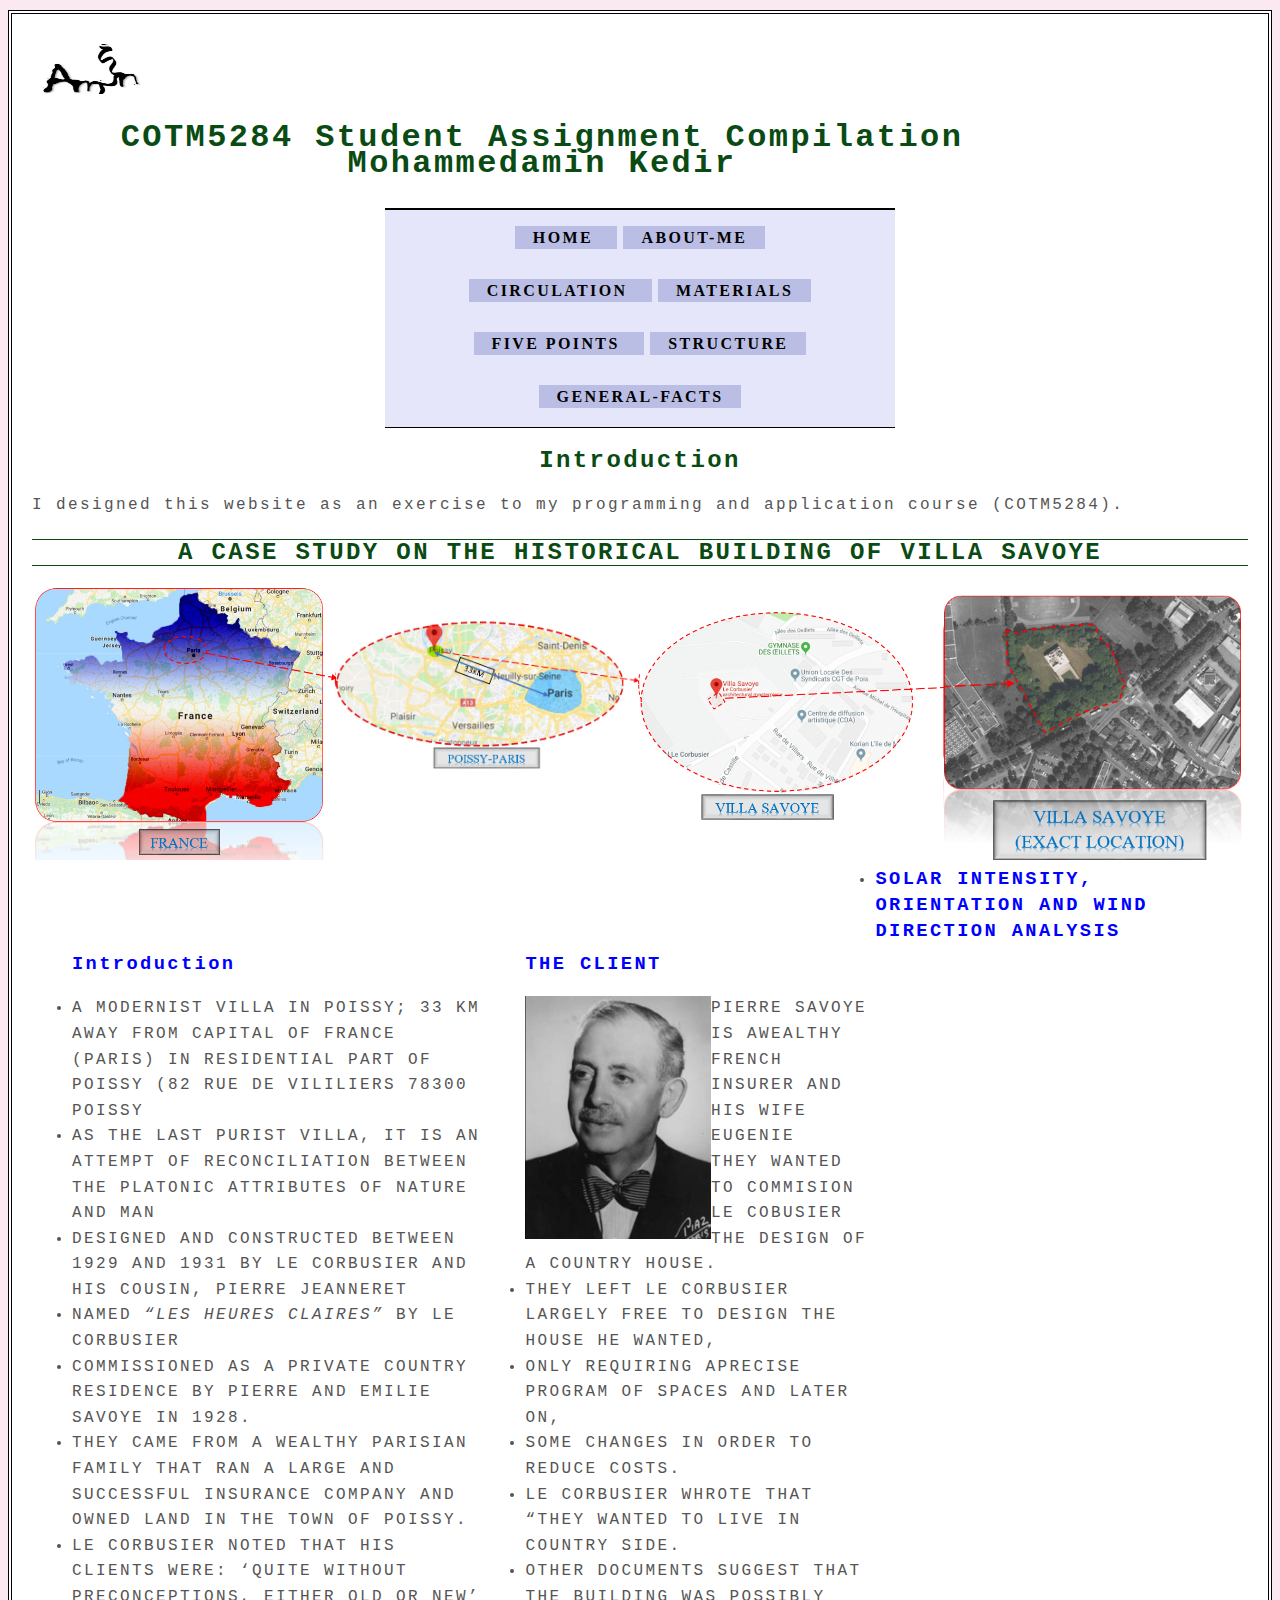
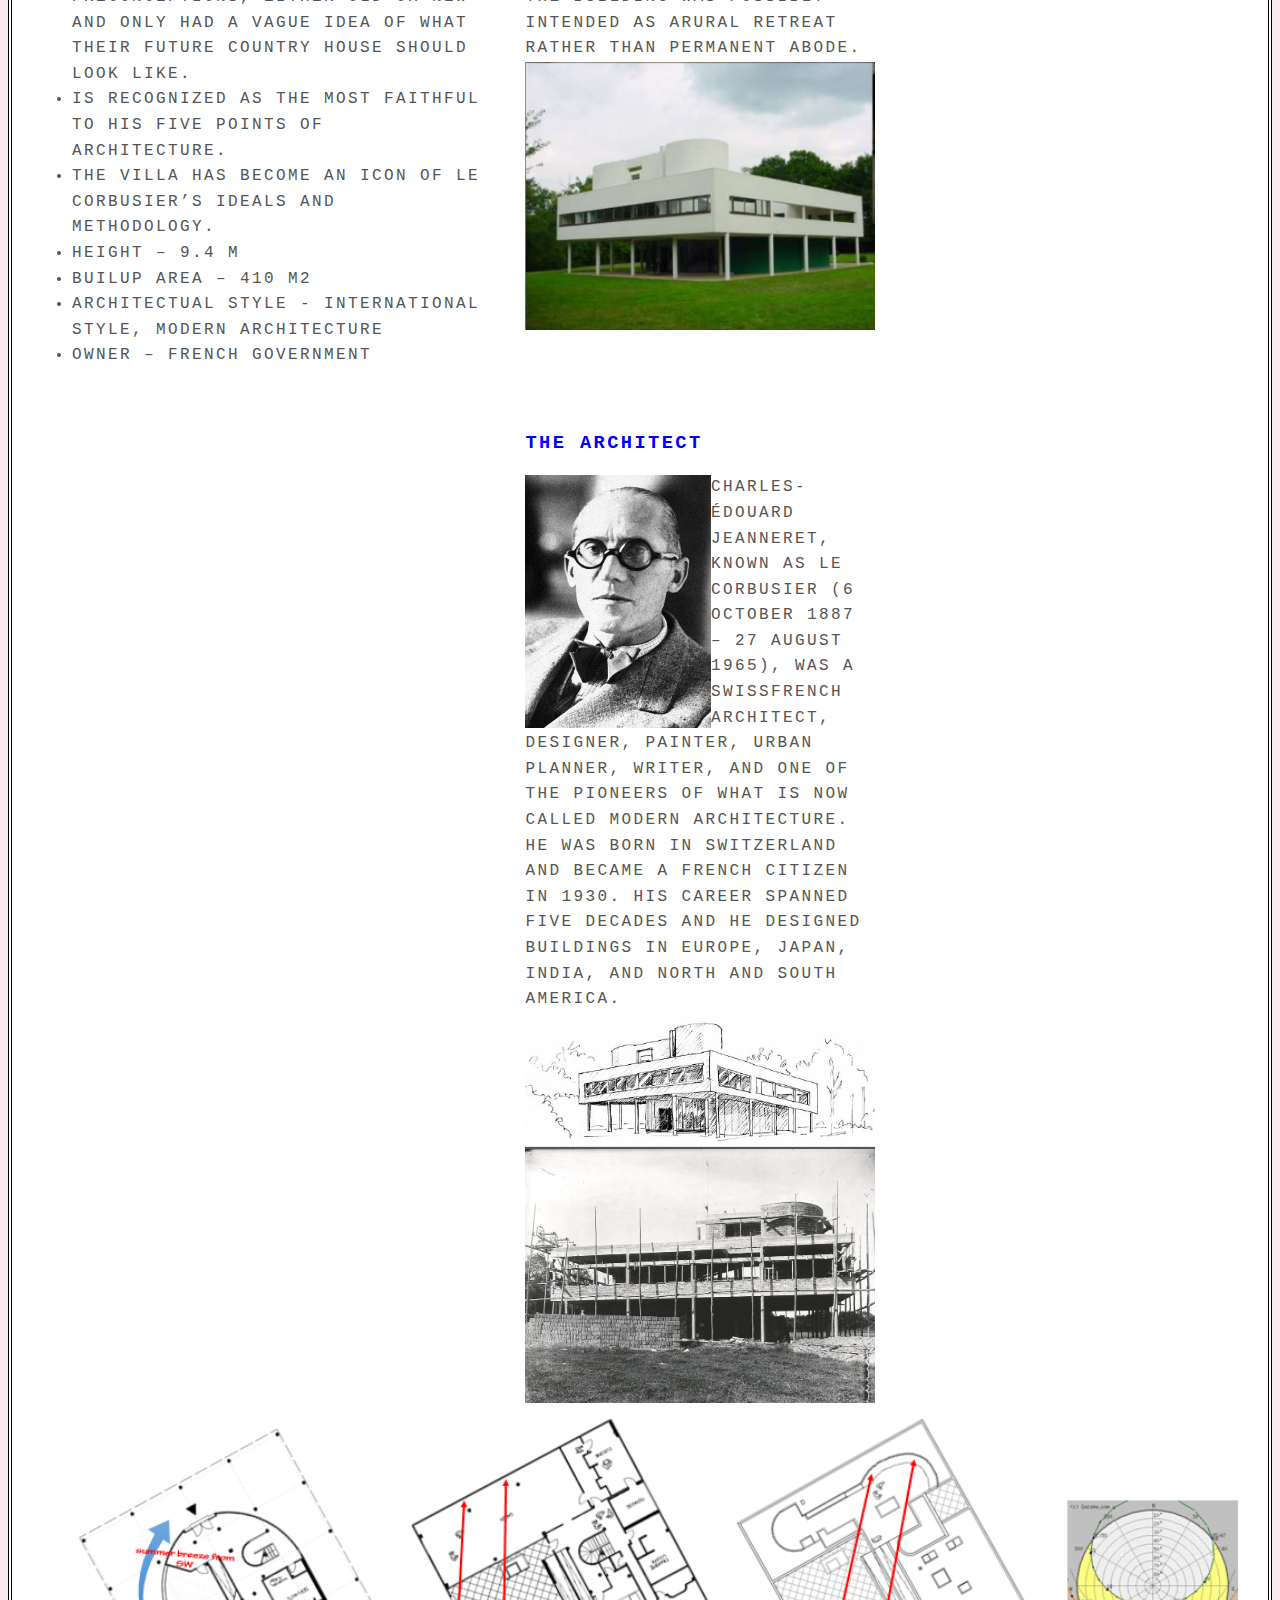
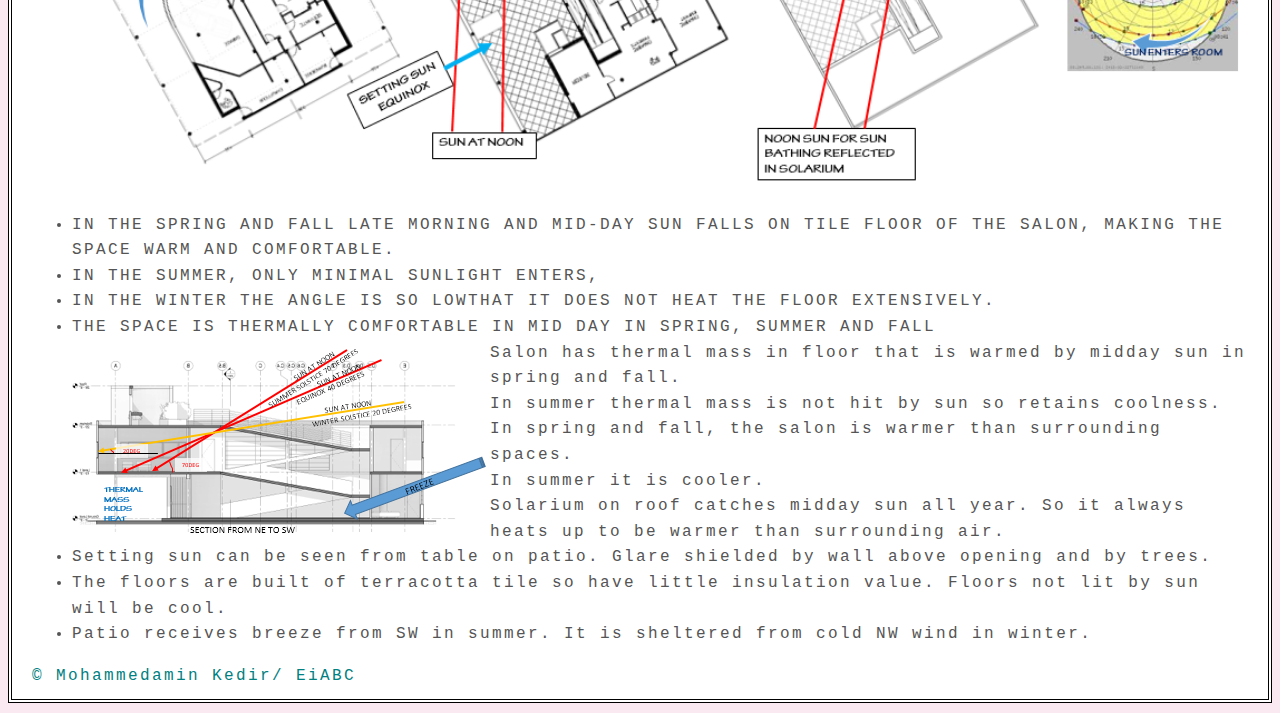
<file: index.html>
<!DOCTYPE html>
<html lang="en">

    <head>
        <meta charset="UTF-8">
        <meta name="viewport" content="width=device-width, initial-scale=1.0">
        <title>HOME</title>
    </head>

<link rel="stylesheet" href="css/style.css">

<body>
    <div id="page"  >   
        <div id="logo"><img src="image/sign.jpg" alt="EiABC" width="100" height="50" />     
            <H1>COTM5284 Student Assignment Compilation <br> Mohammedamin Kedir</H1>
        </div>
    
        <ul id="pages">
            <li id="pages2"><a id="HOME"              href="index.html">             HOME           </a></li>
            <li id="pages2"><a id="06_About-me"       href="06_About-me.html">       ABOUT-ME       </a></li> <br><br>
            <li id="pages2"><a id="01_Circulation"    href="01_Circulation.html">    CIRCULATION    </a></li> 
            <li id="pages2"><a id="02_materials_used" href="02_materials_used.html"> MATERIALS      </a></li> <br><br>
            <li id="pages2"><a id="03_five_points"    href="03_five_points.html">    fIVE POINTS    </a></li>
            <li id="pages2"><a id="04_the_spaces"     href="04_the_spaces.html">     STRUCTURE         </a></li><br><br>
            <li id="pages2"><a id="05_General-facts"  href="05_General-facts.html">  GENERAL-FACTS  </a></li>
        </ul>
        <div>
            <P> <H2>Introduction</H2>
                I designed this website as an exercise to my programming and application course (COTM5284). 
                <h2 id = "title1">A CASE STUDY ON THE HISTORICAL BUILDING OF VILLA SAVOYE</h2>
                <img id="imgvillasitepic1" src="image/11.PNG" alt="villa SAVOYE">
                <img id="imgvillasitepic2" src="image/22.PNG" alt="villa SAVOYE">
                <img id="imgvillasitepic3" src="image/33.PNG" alt="villa SAVOYE">
                <img id="imgvillasitepic4" src="image/44.PNG" alt="villa SAVOYE"> 
            </p>
        </div>
        <div>
            <p id="list0">
                <ul id="list1"><h3>Introduction</h3>
                    <li> A MODERNIST VILLA IN POISSY; 33 KM AWAY FROM CAPITAL OF FRANCE (PARIS) IN RESIDENTIAL PART OF POISSY (82 RUE DE VILILIERS 78300 POISSY</li> <li> AS THE LAST PURIST VILLA, IT IS AN ATTEMPT OF RECONCILIATION BETWEEN THE PLATONIC ATTRIBUTES OF NATURE AND MAN</li>
                    <li>DESIGNED AND CONSTRUCTED BETWEEN 1929 AND 1931 BY LE CORBUSIER AND HIS COUSIN, PIERRE JEANNERET</li>
                    <li> NAMED <i>“LES HEURES CLAIRES”</i> BY LE CORBUSIER</li> 
                    <li> COMMISSIONED AS A PRIVATE COUNTRY RESIDENCE BY PIERRE AND EMILIE SAVOYE IN 1928.</li> 
                    <li> THEY CAME FROM A WEALTHY PARISIAN FAMILY THAT RAN A LARGE AND SUCCESSFUL INSURANCE COMPANY AND OWNED LAND IN THE TOWN OF POISSY.</li> 
                    <li> LE CORBUSIER NOTED THAT HIS CLIENTS WERE: ‘QUITE WITHOUT PRECONCEPTIONS, EITHER OLD OR NEW’ AND ONLY HAD A VAGUE IDEA OF WHAT THEIR FUTURE COUNTRY HOUSE SHOULD LOOK LIKE.</li> 
                    <li> IS RECOGNIZED AS THE MOST FAITHFUL TO HIS FIVE POINTS OF ARCHITECTURE.</li> 
                    <li> THE VILLA HAS BECOME AN ICON OF LE CORBUSIER’S IDEALS AND METHODOLOGY.</li> 
                    <li> HEIGHT – 9.4 M </li>
                    <li> BUILUP AREA – 410 M2</li>
                    <li> ARCHITECTUAL STYLE - INTERNATIONAL STYLE, MODERN ARCHITECTURE</li>
                    <li> OWNER – FRENCH GOVERNMENT</li>
                </ul>   

            <ul id="list2"> <h3>THE CLIENT</h3>
                <img id="imgclient" src="image/client.jpg" alt="villa SAVOYE">
                <li>PIERRE SAVOYE IS AWEALTHY FRENCH INSURER AND HIS WIFE EUGENIE</li>
                <li>THEY WANTED TO COMMISION LE COBUSIER THE DESIGN OF A COUNTRY HOUSE.</li>
                <li>THEY LEFT LE CORBUSIER LARGELY FREE TO DESIGN THE HOUSE HE WANTED,
                <li>ONLY REQUIRING APRECISE PROGRAM OF SPACES AND LATER ON,</li>
                <li>SOME CHANGES IN ORDER TO REDUCE COSTS.</li>
                <li>LE CORBUSIER WHROTE THAT “THEY WANTED TO LIVE IN COUNTRY SIDE.</li>
                <li>OTHER DOCUMENTS SUGGEST THAT THE BUILDING WAS POSSIBLY INTENDED AS ARURAL RETREAT RATHER THAN PERMANENT ABODE.</li>
                <img id="imgvilla1" src="image/villa1.PNG" alt="villa SAVOYE">
            </ul>

            <ul id="list3"><h3>THE ARCHITECT</h3>
                <img id="imgarchitect" src="image/architect.jpg" alt="villa SAVOYE">
                <li> CHARLES-ÉDOUARD JEANNERET, KNOWN AS LE CORBUSIER  
                    (6 OCTOBER 1887 – 27 AUGUST 1965), WAS A SWISSFRENCH ARCHITECT, 
                    DESIGNER, PAINTER, URBAN PLANNER, WRITER, AND ONE OF 
                    THE PIONEERS OF WHAT IS NOW CALLED  MODERN ARCHITECTURE. 
                    HE WAS BORN IN SWITZERLAND AND BECAME A FRENCH CITIZEN IN 1930. 
                    HIS CAREER SPANNED FIVE DECADES AND HE DESIGNED BUILDINGS IN EUROPE, 
                    JAPAN, INDIA, AND NORTH AND SOUTH AMERICA.
                </li> 
                    <img id="imgvilla2" src="image/villa2.PNG" alt="villa SAVOYE">
                    <img id="imgvilla4" src="image/villa4.jpg" alt="villa SAVOYE">
            </ul>
        </div>


        <div>       
            <ul>
                <li>
                    <h3>SOLAR INTENSITY, ORIENTATION AND WIND DIRECTION ANALYSIS</h3>
                    <img id="imgvilla6" src="image/villa6.png" alt="villa SAVOYE">
                </li>
            </ul>
            <ul id="lis">
                <li>IN THE SPRING AND FALL LATE MORNING AND MID-DAY SUN FALLS ON TILE FLOOR OF THE SALON, 
                    MAKING THE SPACE WARM AND COMFORTABLE. </li>
                <li>IN THE SUMMER, ONLY MINIMAL SUNLIGHT ENTERS,</li>
                <li>IN THE WINTER THE ANGLE IS SO LOWTHAT IT DOES NOT HEAT THE FLOOR EXTENSIVELY. </li>
                <li>THE SPACE IS THERMALLY COMFORTABLE IN MID DAY IN SPRING, SUMMER AND FALL</li>
                <img id="imgvilla5" src="image/villa5.png" alt="villa SAVOYE">
                <li>Salon has thermal mass in floor that is warmed by midday sun in spring and fall. </li>
                <li>In summer thermal mass is not hit by sun so retains coolness. </li>
                <li>In spring and fall, the salon is warmer than surrounding spaces. </li>
                <li>In summer it is cooler. </li>
                <li>Solarium on roof catches midday sun all year. So it always heats up to be warmer than surrounding air. </li>
                <li>Setting sun can be seen from table on patio. Glare shielded by wall above opening and by trees. </li>
                <li>The floors are built of terracotta tile so have little insulation value. Floors not lit by sun will be cool.</li>
                <li>Patio receives breeze from SW in summer. It is sheltered from cold NW wind in winter.</li>
                </li>
            </ul>
        </div>
        <footer>&copy; Mohammedamin Kedir/ EiABC</footer>
    
    </div>
</body>
</html>
</file>
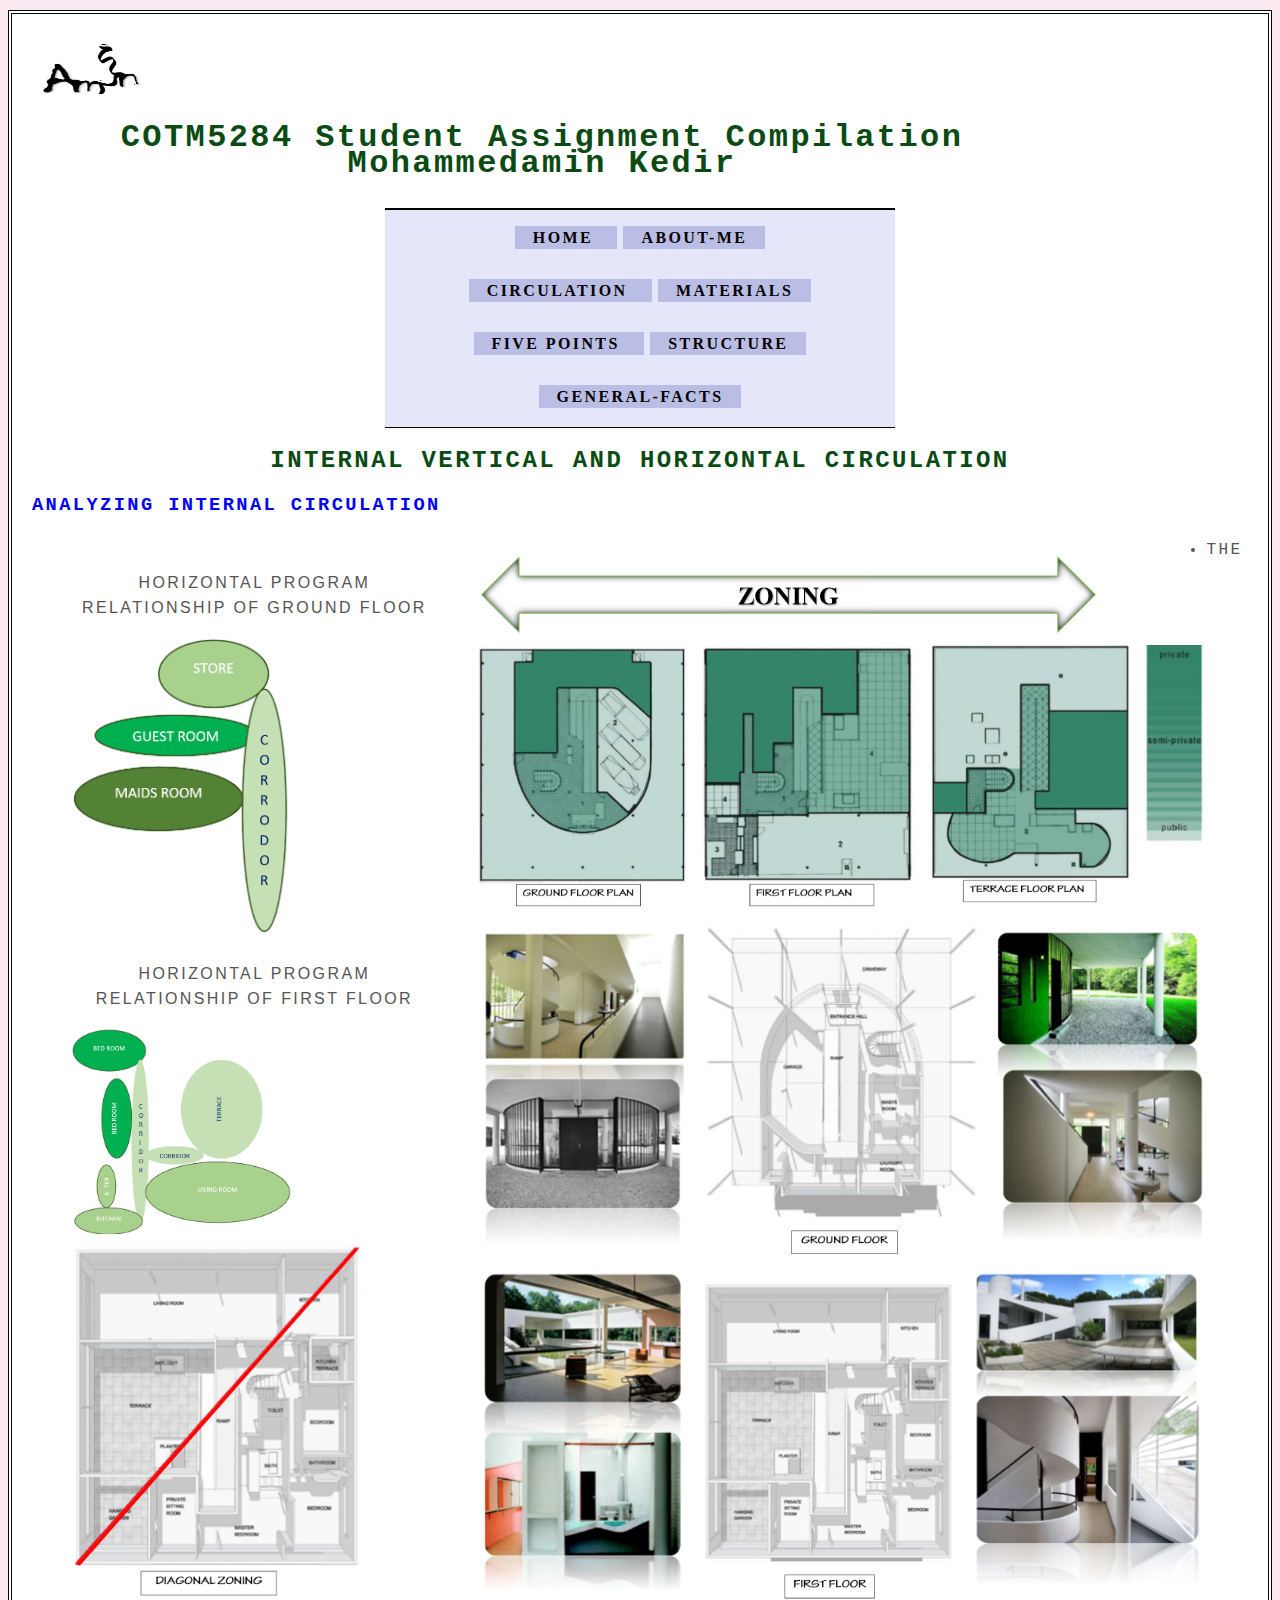
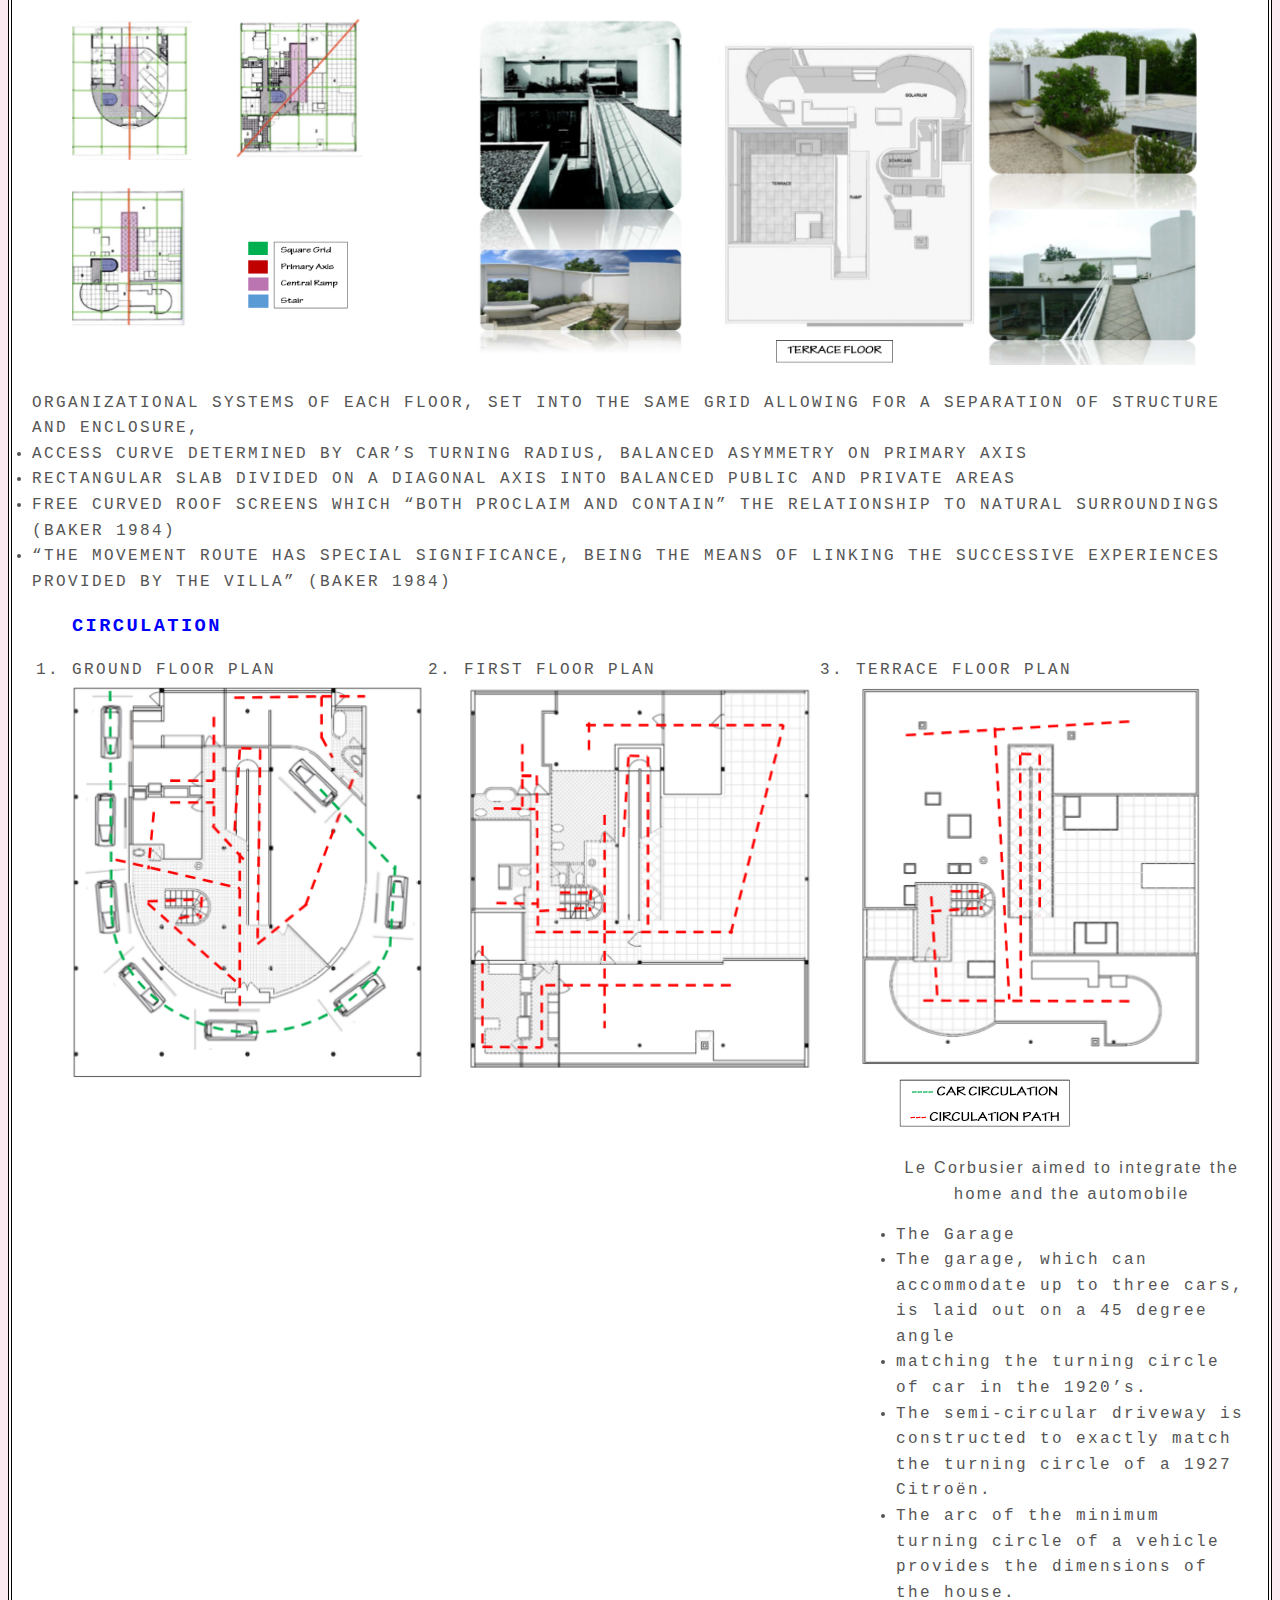
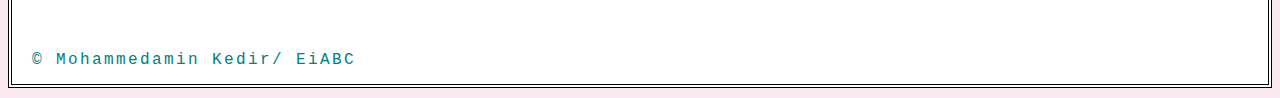
<file: 01_Circulation.html>
<!DOCTYPE html>
<html lang="en">

    <head>
        <meta charset="UTF-8">
        <meta name="viewport" content="width=device-width, initial-scale=1.0">
        <title>CIRCULATION</title>
    </head>
<link rel="stylesheet" href="css/style.css">
    
<body>
    <div id="page">   
        <div id="logo"><img src="image/sign.jpg" alt="EiABC" width="100" height="50"/>
            <H1>COTM5284 Student Assignment Compilation <br> Mohammedamin Kedir</H1>
        </div>

        <ul id="pages">
            <li id="pages2"><a id="HOME"              href="index.html">             HOME           </a></li>
            <li id="pages2"><a id="06_About-me"       href="06_About-me.html">       ABOUT-ME       </a></li> <br><br>
            <li id="pages2"><a id="01_Circulation"    href="01_Circulation.html">    CIRCULATION    </a></li> 
            <li id="pages2"><a id="02_materials_used" href="02_materials_used.html"> MATERIALS      </a></li> <br><br>
            <li id="pages2"><a id="03_five_points"    href="03_five_points.html">    fIVE POINTS    </a></li>
            <li id="pages2"><a id="04_the_spaces"     href="04_the_spaces.html">     STRUCTURE         </a></li><br><br>
            <li id="pages2"><a id="05_General-facts"  href="05_General-facts.html">  GENERAL-FACTS  </a></li>
        </ul>

        <div>
            <P><H2>INTERNAL VERTICAL AND HORIZONTAL CIRCULATION</H2>
                <h3>ANALYZING INTERNAL CIRCULATION</h3>
            </p>

            <ul id="list7">
                <p>HORIZONTAL PROGRAM RELATIONSHIP OF GROUND FLOOR</p>
                    <img id="circulation1" src="image/circulation1.PNG" alt="CIRCULATION1">    
                <p>HORIZONTAL PROGRAM RELATIONSHIP OF FIRST FLOOR </p>
                    <img id="circulation2" src="image/circulation2.PNG" alt="circulation2">
                    <img id="zoning3" src="image/zoning3.PNG" alt="diagonalzoning">
                    <img id="zoning4" src="image/zoning4.PNG" alt="zoning4">
            </ul>
            
            <ul id="list8">
                <img id="zoning1" src="image/zoning1.PNG" alt="zoning1">
                <img id="zoning2" src="image/zoning2.PNG" alt="zoning2">
                <img id="gfloor2" src="image/Groundfloor2.PNG" alt="ground floor">
                <img id="ffloor2" src="image/firstfloor2.PNG" alt="firstfloor2">
                <img id="tfloor2" src="image/terracefloor2.PNG" alt="terracefloor2">
            </ul>
            <p>
        </div>

        <div>
            <p>
                <li>THE ORGANIZATIONAL SYSTEMS OF EACH FLOOR, SET INTO THE SAME GRID ALLOWING FOR A SEPARATION OF STRUCTURE AND ENCLOSURE,</li> 
                <li>ACCESS CURVE DETERMINED BY CAR’S TURNING RADIUS, BALANCED ASYMMETRY ON PRIMARY AXIS</li>
                <li>RECTANGULAR SLAB DIVIDED ON A DIAGONAL AXIS INTO BALANCED PUBLIC AND PRIVATE AREAS</li>
                <li>FREE CURVED ROOF SCREENS WHICH “BOTH PROCLAIM AND CONTAIN” THE RELATIONSHIP TO NATURAL SURROUNDINGS (BAKER 1984)</li>
                <li>“THE MOVEMENT ROUTE HAS SPECIAL SIGNIFICANCE, BEING THE MEANS OF LINKING THE SUCCESSIVE EXPERIENCES PROVIDED BY THE VILLA” (BAKER 1984)</li> 
            </p>
            <OL>
                <h3>CIRCULATION</h3>
                <li id="list9">
                    GROUND FLOOR PLAN
                    <img id="gfloor3" src="image/Groundfloor3.PNG" alt="Groundfloor3">
                </li>
                <li id="list11">
                    FIRST FLOOR PLAN
                    <img id="ffloor3" src="image/firstfloor3.PNG" alt="firstfloor3">
                </li>
                <li id="list12">
                    TERRACE FLOOR PLAN
                    <img id="tfloor3" src="image/terracefloor3.PNG" alt="terracefloor3">
                </li>
            </Ol> 
        </div>

        <div>
            <ul id="list10">
                <img id="carcirculation" src="image/carcirculation.PNG" alt="carcirculation">
                <p> Le Corbusier aimed to integrate the home and the automobile</p> 
                <li> The Garage </li>
                <li>The garage, which can accommodate up to three cars, is laid out on a 45 degree angle</li>
                <li> matching the turning circle of car in the 1920’s. </li>
                <li>The semi-circular driveway is constructed to exactly match the turning circle of a 1927 Citroën. </li>
                <li>The arc of the minimum turning circle of a vehicle provides the dimensions of the house.</li>
            </ul>
        </div>

        

        <br><footer>&copy; Mohammedamin Kedir/ EiABC</footer>
    </div>
</body>
</html>
</file>
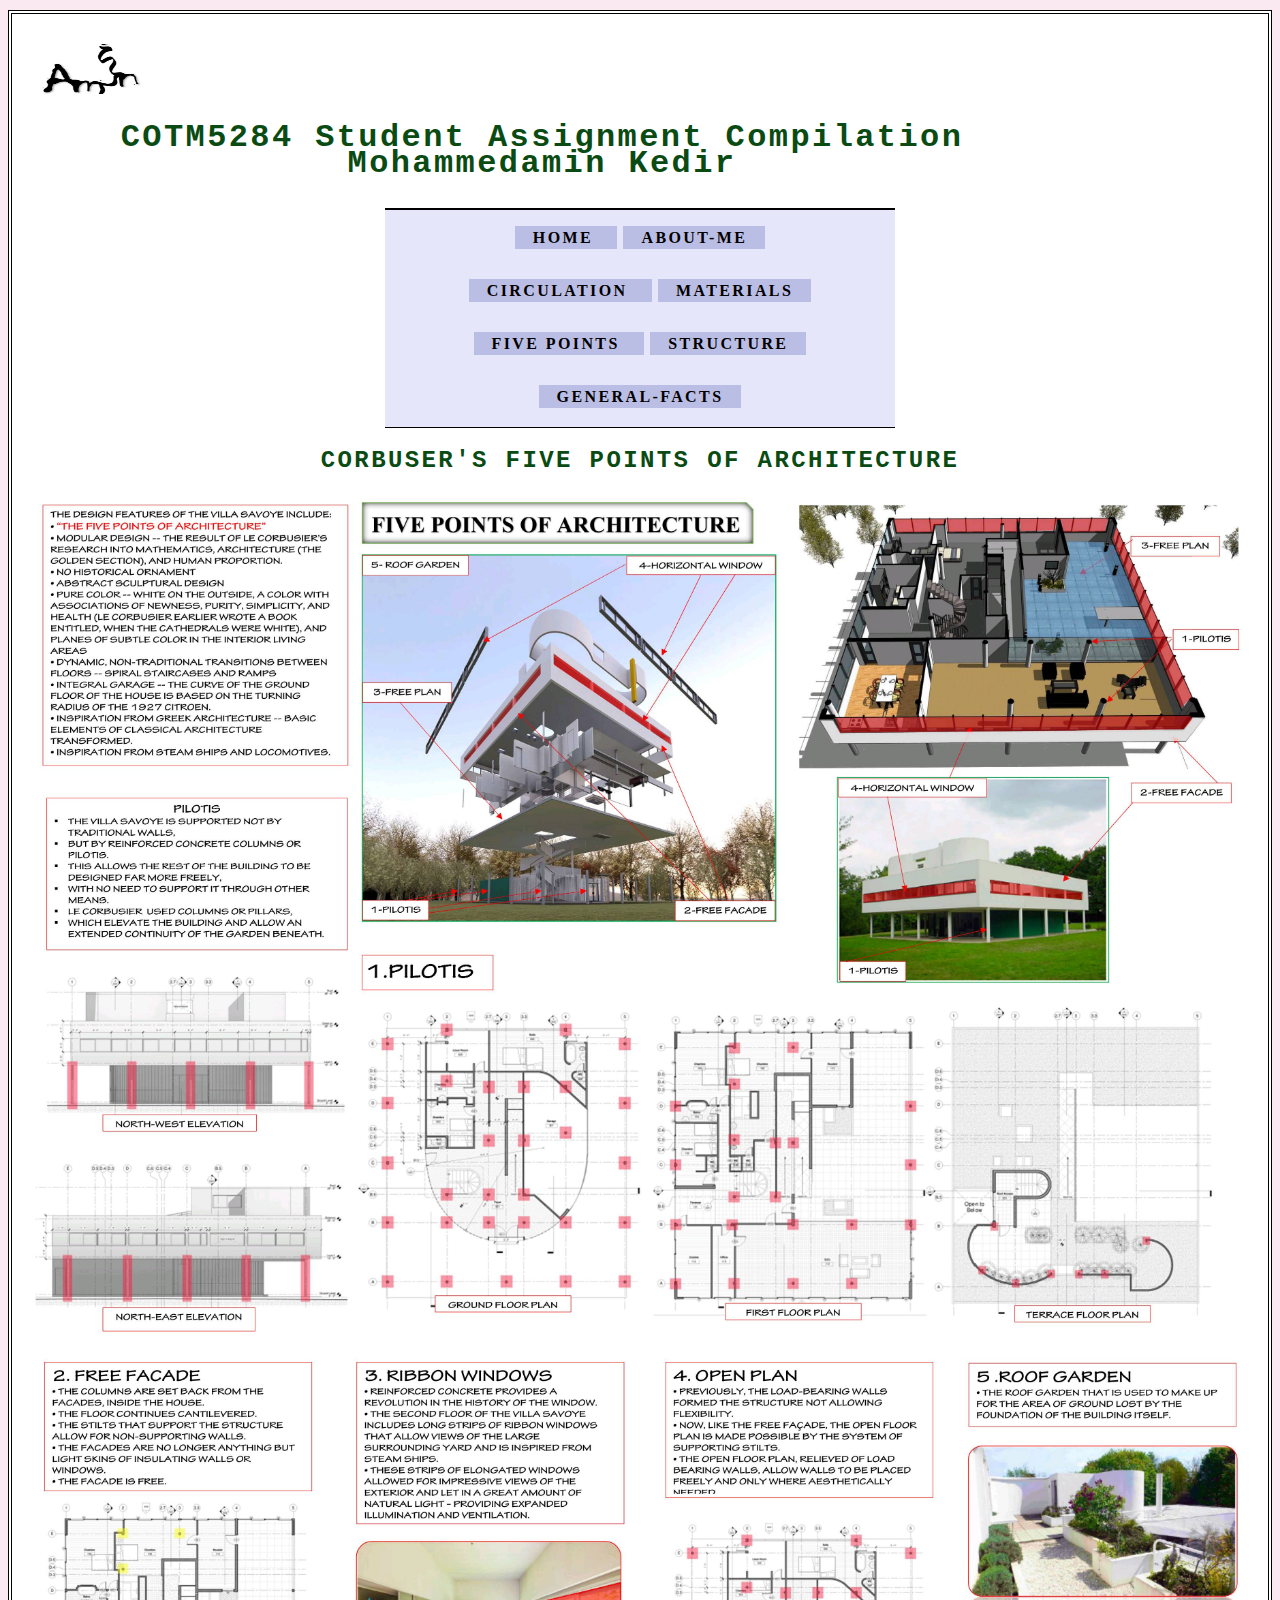
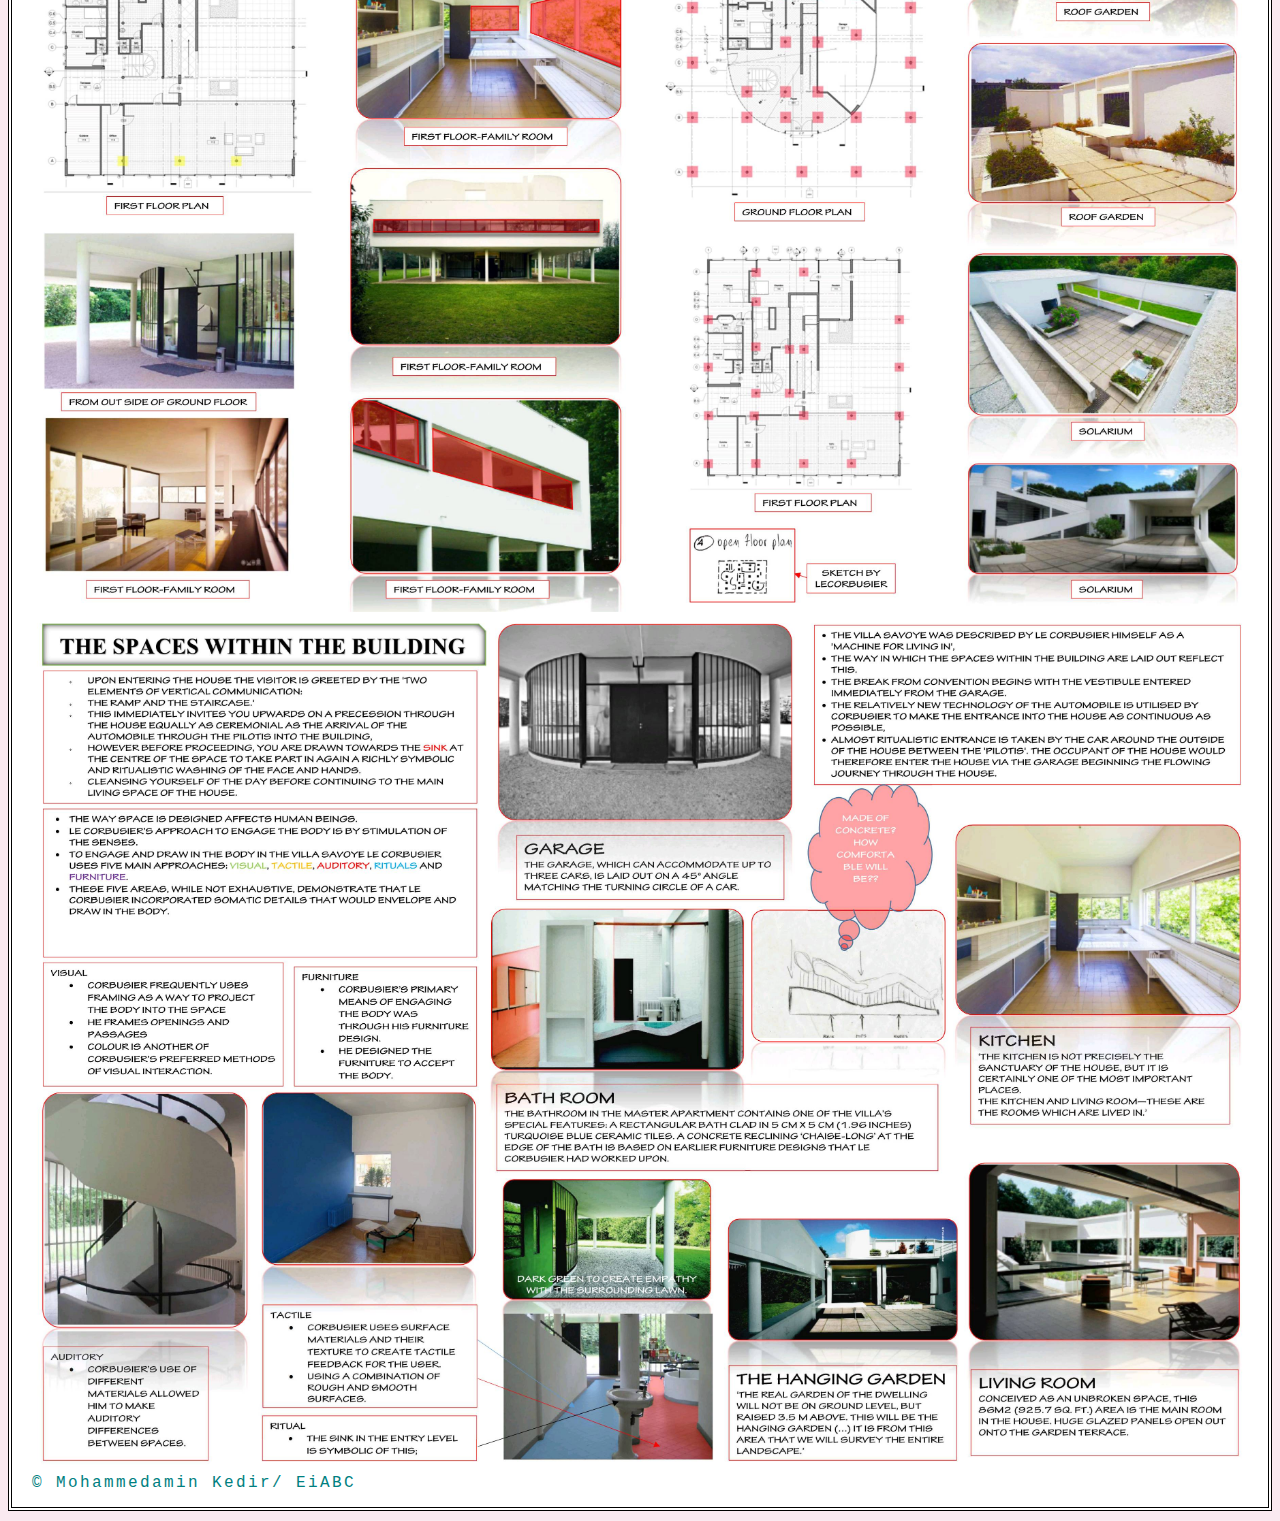
<file: 03_five_points.html>
<!DOCTYPE html>
<html lang="en">

<head>
    <meta charset="UTF-8">
    <meta name="viewport" content="width=device-width, initial-scale=1.0">
    <title>fIVE POINTS OF ARCHITECTURE</title>
</head>

<link rel="stylesheet" href="css/style.css">
    
<body>
    <div id="page">   
        <div id="logo"><img src="image/sign.jpg" alt="EiABC" width="100" height="50" />     
            <H1>COTM5284 Student Assignment Compilation <br> Mohammedamin Kedir</H1>
        </div>
    
        <ul id="pages">
            <li id="pages2"><a id="HOME"              href="index.html">             HOME           </a></li>
            <li id="pages2"><a id="06_About-me"       href="06_About-me.html">       ABOUT-ME       </a></li> <br><br>
            <li id="pages2"><a id="01_Circulation"    href="01_Circulation.html">    CIRCULATION    </a></li> 
            <li id="pages2"><a id="02_materials_used" href="02_materials_used.html"> MATERIALS      </a></li> <br><br>
            <li id="pages2"><a id="03_five_points"    href="03_five_points.html">    fIVE POINTS    </a></li>
            <li id="pages2"><a id="04_the_spaces"     href="04_the_spaces.html">     STRUCTURE         </a></li><br><br>
            <li id="pages2"><a id="05_General-facts"  href="05_General-facts.html">  GENERAL-FACTS  </a></li>
        </ul>

        <P> <H2>CORBUSER'S FIVE POINTS OF ARCHITECTURE</H2>
            <img id="fiveimg3" src="image/all13.jpeg" alt="">
            <img id="fiveimg4" src="image/all21.jpeg" alt="">
            <img id="fiveimg5" src="image/all22.jpeg" alt="">
        </P>        
    
        <footer>&copy; Mohammedamin Kedir/ EiABC</footer>        
    </div>
</body>
</html>
</file>
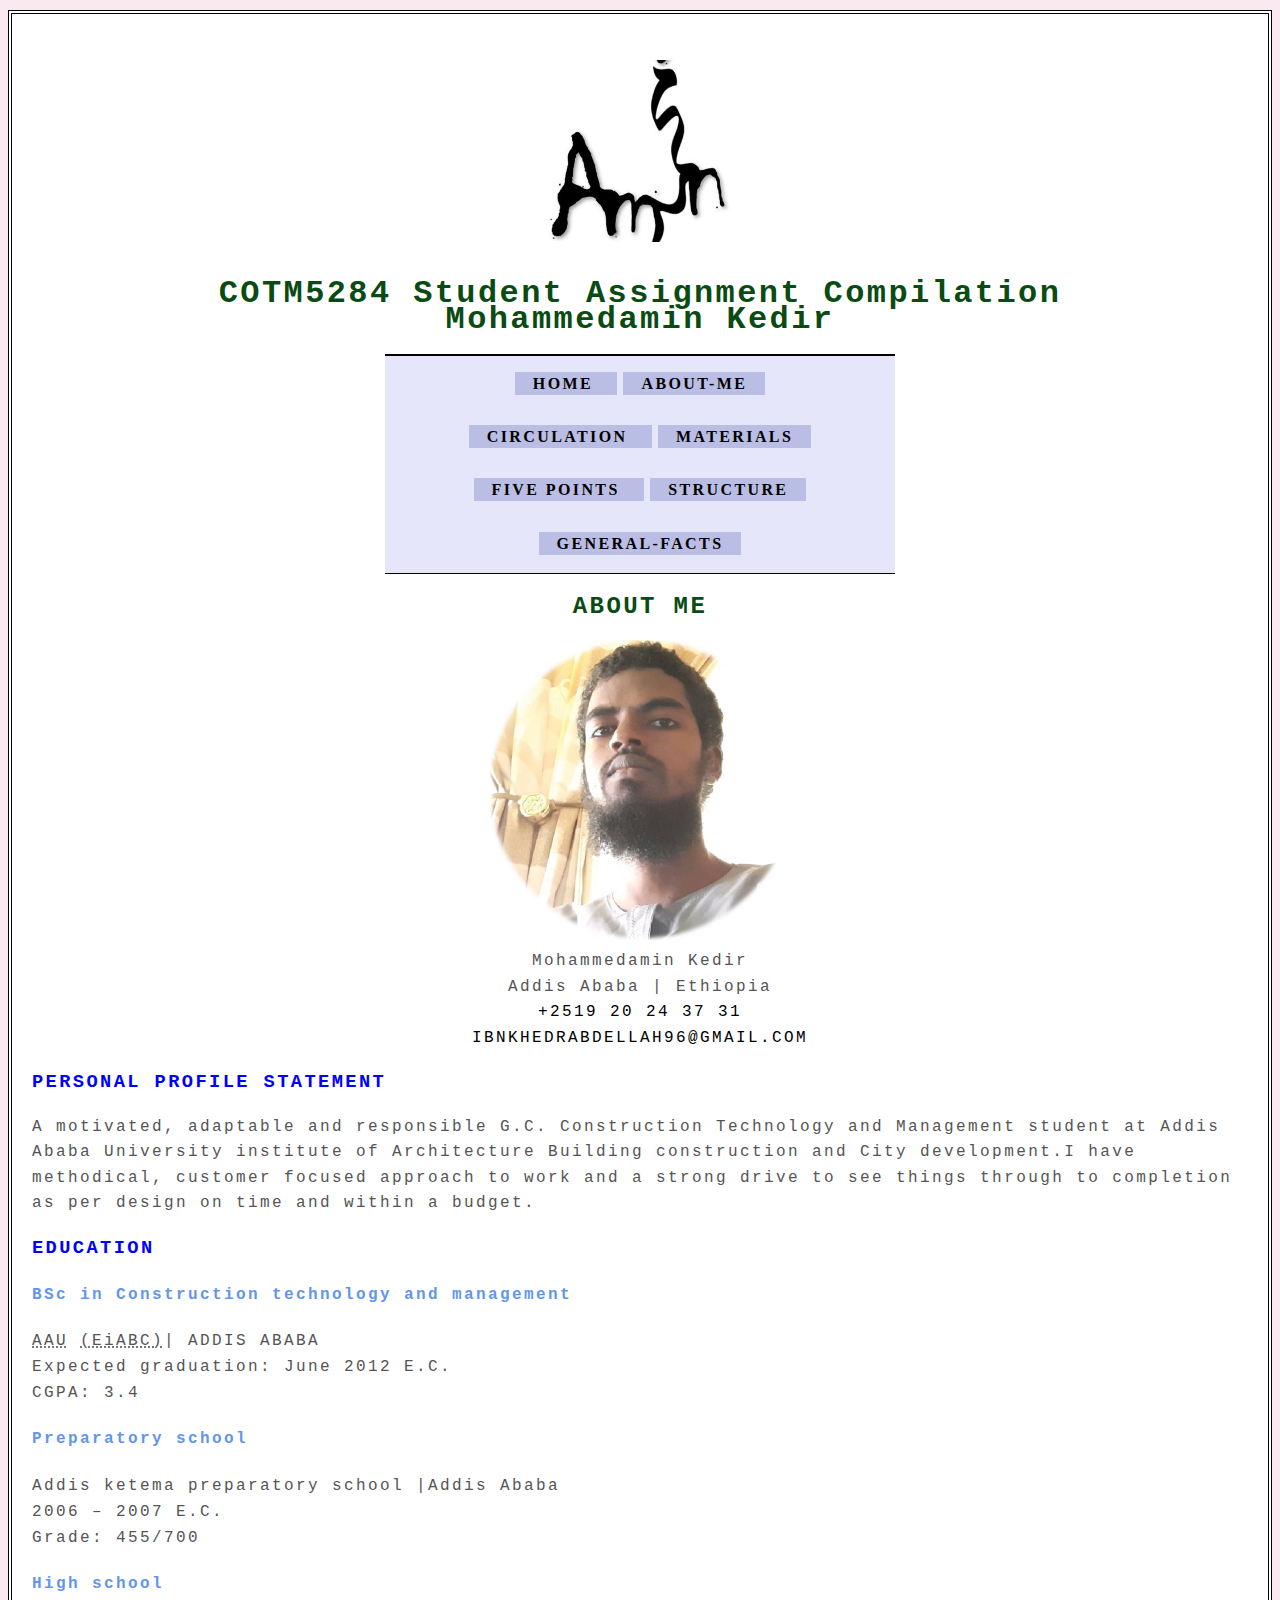
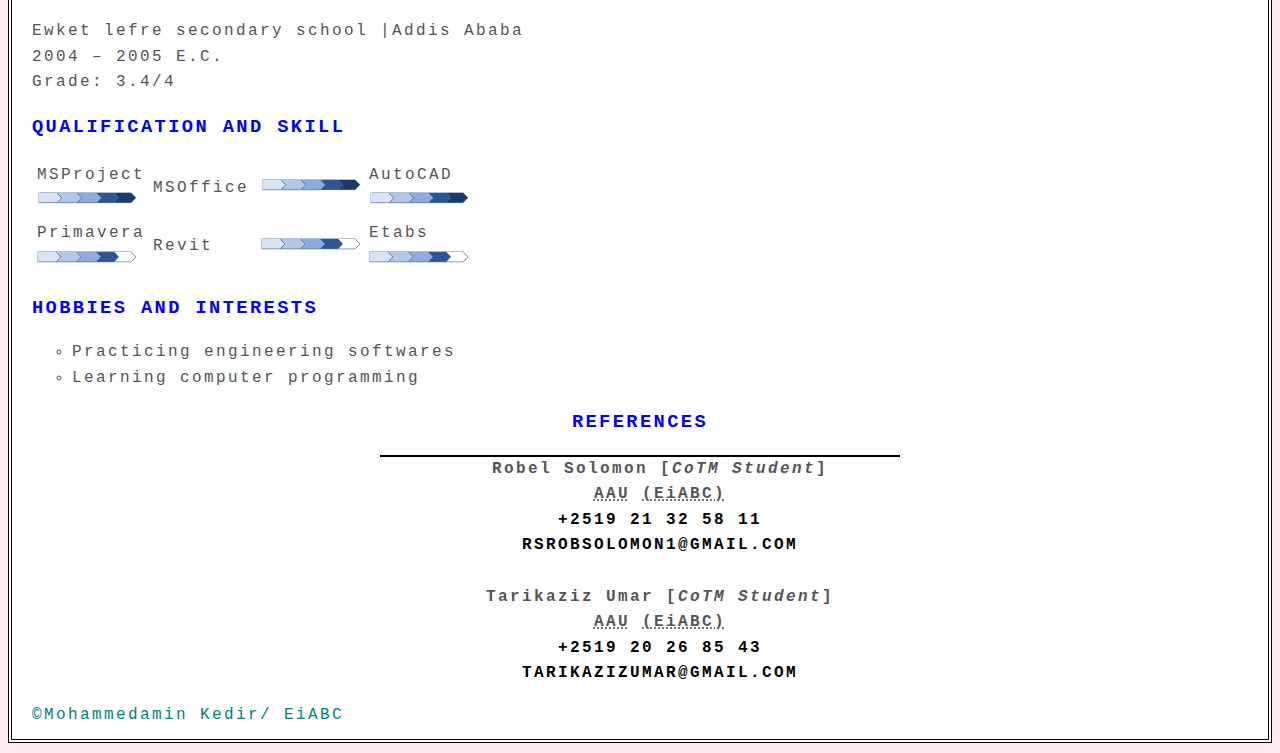
<file: 06_About-me.html>
<!DOCTYPE html>
<html lang="en">
<head>
    <meta charset="UTF-8">
    <meta name="viewport" content="width=device-width, initial-scale=1.0">
    <title>ABOUT-ME</title>
</head>
<link rel="stylesheet" href="css/style.css">
<body>
<div id="page">   

<P id="logo2">
        <img id="logo" width="15%" height="15%" src="image/sign.jpg" alt="EiABC"  /> 
</P>
<div >
    <H1>COTM5284 Student Assignment Compilation <br> Mohammedamin Kedir</H1>
</div>
    
<ul id="pages">
    <li id="pages2"><a id="HOME"              href="index.html">             HOME           </a></li>
    <li id="pages2"><a id="06_About-me"       href="06_About-me.html">       ABOUT-ME       </a></li> <br><br>
    <li id="pages2"><a id="01_Circulation"    href="01_Circulation.html">    CIRCULATION    </a></li> 
    <li id="pages2"><a id="02_materials_used" href="02_materials_used.html"> MATERIALS      </a></li> <br><br>
    <li id="pages2"><a id="03_five_points"    href="03_five_points.html">    fIVE POINTS    </a></li>
    <li id="pages2"><a id="04_the_spaces"     href="04_the_spaces.html">     STRUCTURE         </a></li><br><br>
    <li id="pages2"><a id="05_General-facts"  href="05_General-facts.html">  GENERAL-FACTS  </a></li>
</ul>   

<p><H2>ABOUT ME</H2>      
    <p id="profile">
        <img id="img1" width="40%" height="50%" src="image/photograph.PNG" alt="Photograph"><br>
        Mohammedamin Kedir <br>
        Addis Ababa | Ethiopia <br>
        <a href="callto:+251920243731">+2519 20 24 37 31</a>  <br>
        <a href="mailto:ibnkhedrabdellah96@gmail.com">ibnkhedrabdellah96@gmail.com</a>
    </p>
</p>

<p><h3>PERSONAL PROFILE STATEMENT</h3>
    A motivated, adaptable and responsible G.C. Construction Technology and Management student at Addis Ababa University institute of 
    Architecture Building construction and City development.I have methodical, customer focused approach to work and a strong drive to 
    see things through to completion as per design on time and within a budget.
</p>

<p><h3>EDUCATION</h3>
    <p> <h4 id="education">BSc in Construction technology and management </h4>            
        <abbr title="Addis Ababa University">AAU</abbr>
        <abbr title="Ethiopian Institute of Architecture Building construction and City Development">(EiABC)</abbr>| ADDIS ABABA <br>
        Expected graduation: June 2012 E.C. <br>CGPA: 3.4
    </p>
    
    <p><h4 id="education">Preparatory school</h4>
        Addis ketema preparatory school |Addis Ababa <br> 2006 – 2007 E.C. <br>
        Grade: 455/700
    </p>

    <p><h4 id="education">High school</h4>
        Ewket lefre secondary school |Addis Ababa <br> 2004 – 2005 E.C. <br>
        Grade: 3.4/4
    </p>
</p>

<p><h3>QUALIFICATION AND SKILL</h3> 
    <table >  
        <tr>       
            <td>MSProject  <img src="image/progressfull.png" id="skill_image" alt="100%"></td>    
            <td>MSOffice  <img src="image/progressfull.png" id="skill_image" alt="100%"></td>    
            <td>AutoCAD  <img src="image/progressfull.png" id="skill_image" alt="100%"></td>  
        </tr>  
        <tr>     
            <td>Primavera  <img src="image/progress75.png" id="skill_image" alt="75%"></td>    
            <td>Revit&nbsp;&nbsp;&nbsp;&nbsp;<img src="image/progress75.png" id="skill_image" alt="75%"></td>    
            <td>Etabs&nbsp;&nbsp;  <img src="image/progress75.png" id="skill_image" alt="75%"></td>  
        </tr> 
    </table>
</p>

<p><h3> HOBBIES AND INTERESTS</h3>
    <ul id="h3ul">
        <li >Practicing engineering softwares</li>
        <li >Learning computer programming</li>
    </ul>
</p>

<p><h3 id="reference"> REFERENCES</h3>

    <ul id="colul">
        <li id="colli"> <strong>Robel Solomon</strong> 
            [<i>CoTM Student</i>] <br>
            <abbr title="Addis Ababa University">AAU</abbr> 
            <abbr title="Ethiopian Institute of Architecture Building construction and City Development">(EiABC)</abbr><br>
            <a href="callto:+251921325811">+2519 21 32 58 11</a> <br>
            <a href="mailto:rsrobsolomon1@gmail.com">rsrobsolomon1@gmail.com</a> <br><br>
        </li>
    
        <li id="colli"><strong>Tarikaziz Umar</strong>
            [<i>CoTM Student</i>] <br>
            <abbr title="Addis Ababa University">AAU</abbr> 
            <abbr title="Ethiopian Institute of Architecture Building construction and City Development">(EiABC)</abbr> <br>
            <a href="callto:+251920268543">+2519 20 26 85 43</a> <br>
            <a href="mailto:tarikazizumar@gmail.com"> tarikazizumar@gmail.com</a> 
        </li>
    </ul>
</p>
    
                          
<footer >&copy;Mohammedamin Kedir/ EiABC</footer>
</div>  
</body>
</html>
</file>
<file: css/style.css>
H1{ text-align: center; font-weight: bolder; color: #0a4b13;}

H2{ text-align: center; color: #0a4b13;}

body{ background-attachment: fixed; /*background-image: url(../image/backg4.png);*/
     background-color:#fae9f0;color:#555555; line-height: 1.6em;   
    font-family: "Courier New", Courier, monospace; letter-spacing: 0.15em; }

#page{background-attachment: fixed;/* background-image: url(../image/backg4.png);*/
     max-width: auto; min-width: auto; margin: 10px auto 10px auto ;height: max-content; 
     padding: 20px 20px 10px 20px; border: 4px double #000; background-color: #ffffff;}

#logo{ margin: 10px 10px 10px 10px;}

#pages{ max-width: 480px; background-color: #e6e6fa; min-width: auto; padding: 15px; margin: 0px auto 0px auto; 
    border-top: 2px solid #000; border-bottom: 1px solid #000; text-align: center;
    font-family: 'Courier New', Courier, monospace;}   

#pages2{font-family: 'Times New Roman', Times, serif; font-weight: bold; display: inline; margin: 100px 3px; 
    background-color: #bbbee4; border: 2px  rgb(98, 0, 255); color: #ffffff; padding: 3px 0px 3px 0px;}  
 
a:hover, a.on{ color: #ffffff; background-color: #3700ff; border: 1px double #000;} 


#skill_progress2{display: inline; border: 4px solid #000;}
#skill_image{width: 100px ; height: inherit;}


p{ text-align: center; font-weight: normal; 
    font-family: 'Lucida Sans', 'Lucida Sans Regular', 'Lucida Grande', 'Lucida Sans Unicode', Geneva, Verdana, sans-serif;}

a{ color: #000000; text-transform: uppercase; text-decoration: none; padding: 6px 18px 5px 18px;}   

footer{color: #008080;}
h1{align-items: center; text-align: center;}

#title1{border-top: 1px solid; border-bottom: 1px solid;}
#list1{width:34%; float: left; padding-top: 50px;min-width:350px;}
#list2{width:28%; float: left; padding-top: 50px;min-width:350px;}
#list3{width:28%; float: left; padding-top: 50px;min-width:350px;}
#list4{width:40%; float: left; min-width:350px;}
#list5{width:46%; float: left; min-width:350px;}
#list6{width:46%; float: left; min-width:350px;}
#list7{width:30%; float: left; min-width:350px;}
#list8{width:60%; float: left; min-width:350px;}
#list10{align-content: center;}
#list9,#list11,#list12,#list13,#list14,#list15{width:33.33334%;float: left; min-width:350px;}
#list17{width: 21%; float: left; min-width: 250px; padding: 10px;}
#list18{width: 40%; float: left; min-width: 350px; padding: 10px;}
#list19,#list16{width: 30%; float: left; min-width: 250px;padding: 0px 10px 0px 10px;}
#list23{width: 25%; float: left; min-width: 250px;}
#list22{width: 75%; float: left; min-width: 350px;}
#list20{width: 25%; float: left; min-width: 250px;}
#list24{width: 45%; float: left; min-width: 350px; padding: 10px;}
#list25{width: 25%; float: left; min-width: 350px;}
#generallist1{width: 70%; float: left; min-width: 350px; }
#generallist2{width: 25%; float: left; min-width: 350px; }

#imgvillasitepic1{max-width: 25%;height:auto;position: relative;float: left;}
#imgvillasitepic2{max-width: 25%;height:auto;position: relative;float: left;padding-top:30px;}
#imgvillasitepic3{max-width: 25%;height:auto;position: relative;float: left;padding-top:23px;}
#imgvillasitepic4{max-width: 25%;height:auto;position: relative;float: left; }
#imgclient,#imgarchitect{max-width: 53%;height:auto;position: relative;float: left;}
#imgvilla1,#imgvilla2,#imgvilla3,#imgvilla4{width:28%; float: left;min-width:350px;}
#imgvilla6{width: 100%;}
#imgvilla5{max-width: 100%;height:auto;position: relative;float: left;}
#imgvilla7{max-width: 100%;height:auto;position: relative;float: left;}
#carcirculation{align-content: center;}
#circulation1,#circulation2{max-width: 60%;height:auto;position: relative;}
#zoning3,#zoning4{max-width: 80%;height:auto;position: relative;}
#zoning1,#zoning2,#gfloor2,#ffloor2,#tfloor2{max-width: 100%;height:auto;position: relative;}
#gfloor3,#ffloor3,#tfloor3{width: 350px;height:auto;position: relative;}
#imggeneral1{width: 1280px; height: auto;}
#fiveimg1,#fiveimg2,#fiveimg3,#fiveimg4,#fiveimg5,#imggeneral1{width: 1280px; height: auto;max-width: 100%;height:auto;position: relative;float: left;}
#frame2{width: 800px; height:450px; max-width: 100%; max-height: 100%; position: relative;}

#img1{align-content: center;max-width: 300px; max-height: 300px}
#logo{align-content: center;max-height: 3000px; max-width: 1000px}
#p1{align-content: center;}
h3{color: #0000ff;}
#profile{text-align: center; font-family: 'Courier New', Courier, monospace;}
#logo2{text-align: center;}
#education{color: #6495ed;}
#reference{text-align: center;}

.col1 { float: left; min-width: fit-content;  text-align: center;} 
.col2 { float: left; min-width: fit-content;  text-align: center;}

#iframe3{background-color: rgb(66, 66, 71);}

#colul{max-width: 480px; min-width: auto; margin: 0px auto 0px auto; border-top: 2px solid #000; text-align: center;}
#colli{font-weight: bold; display: inline;}
#h3ul{list-style-type: circle;}

table { width: 350px;} 
th, td { padding: 2px 3px 3px 3px;} 
th { text-transform: uppercase; letter-spacing: 0.1em; font-size: 90%; border-bottom: 2px solid #111111; border-top: 1px solid #999; text-align: left;} 
tr.even { background-color: #efefef;} 
tr.odd{background-color: #ffebcd;}
tr:hover { background-color: rgb(195, 230, 229);}
</file>
